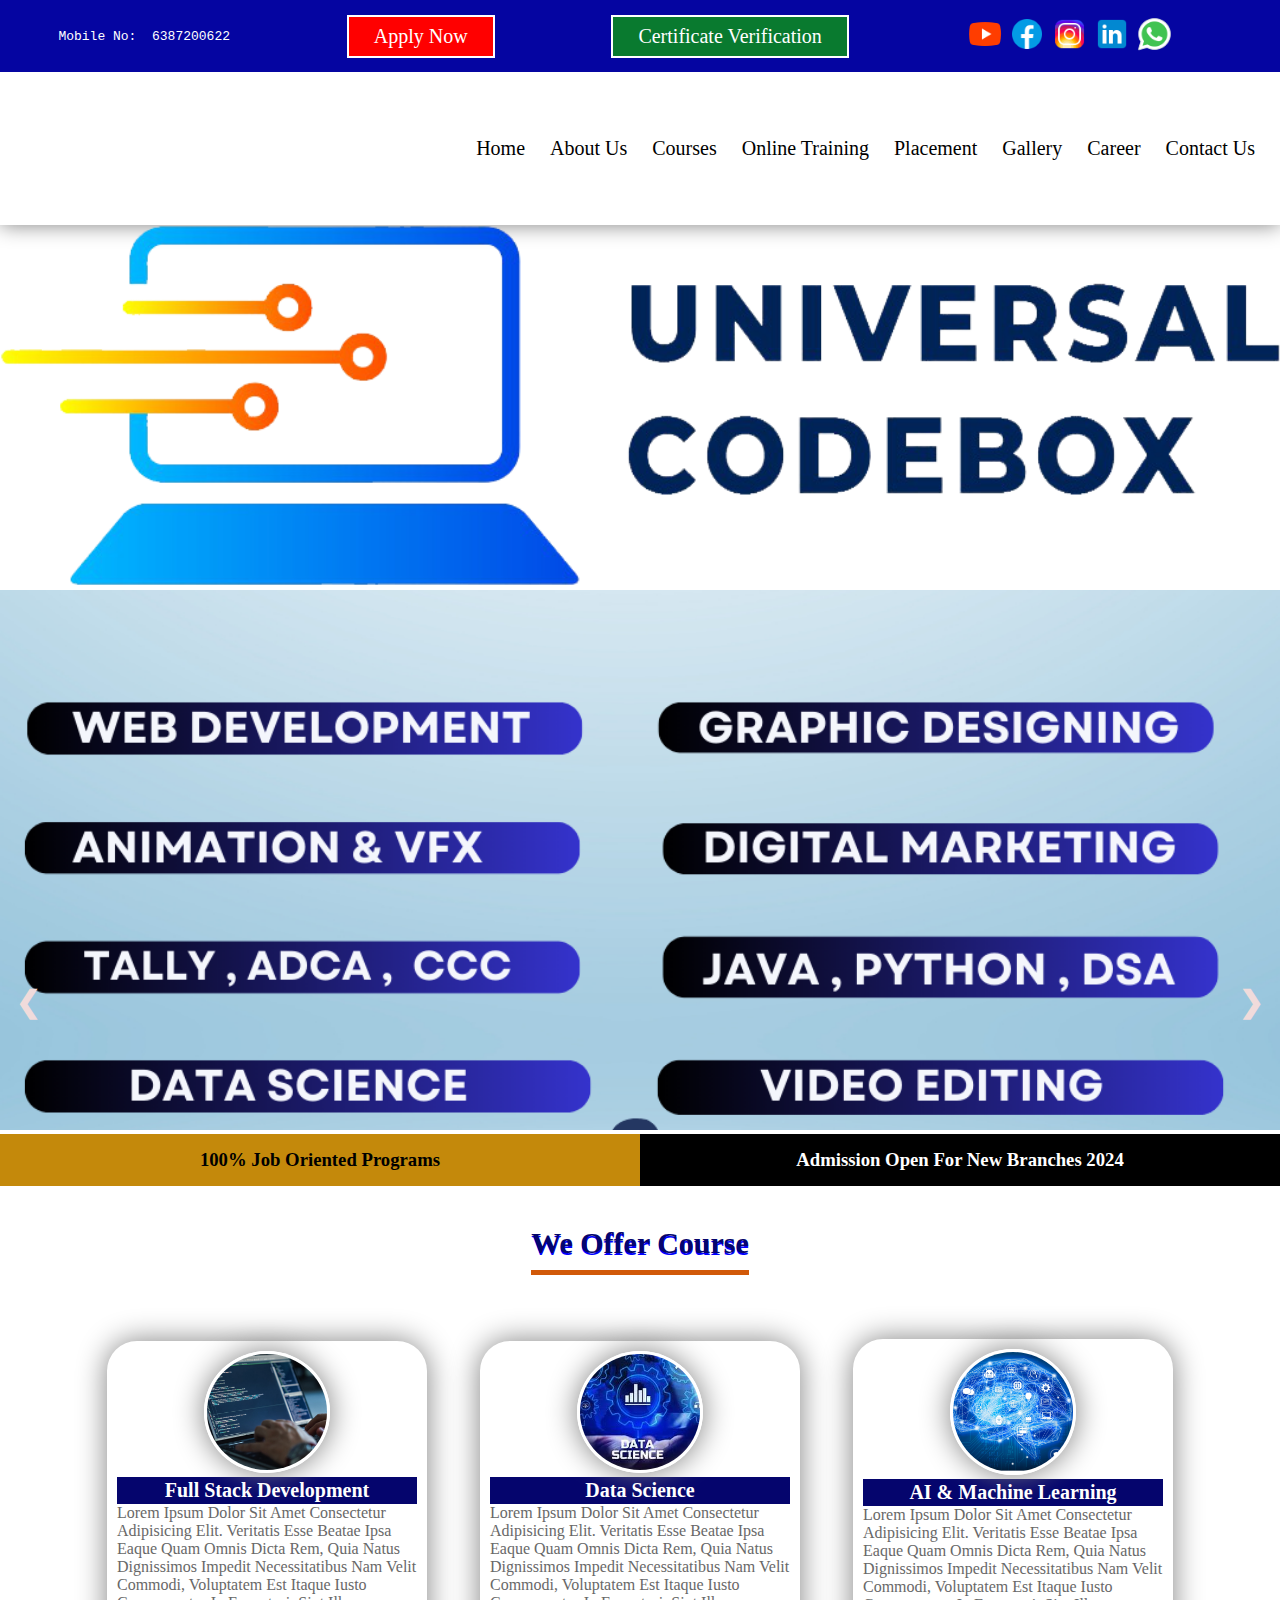
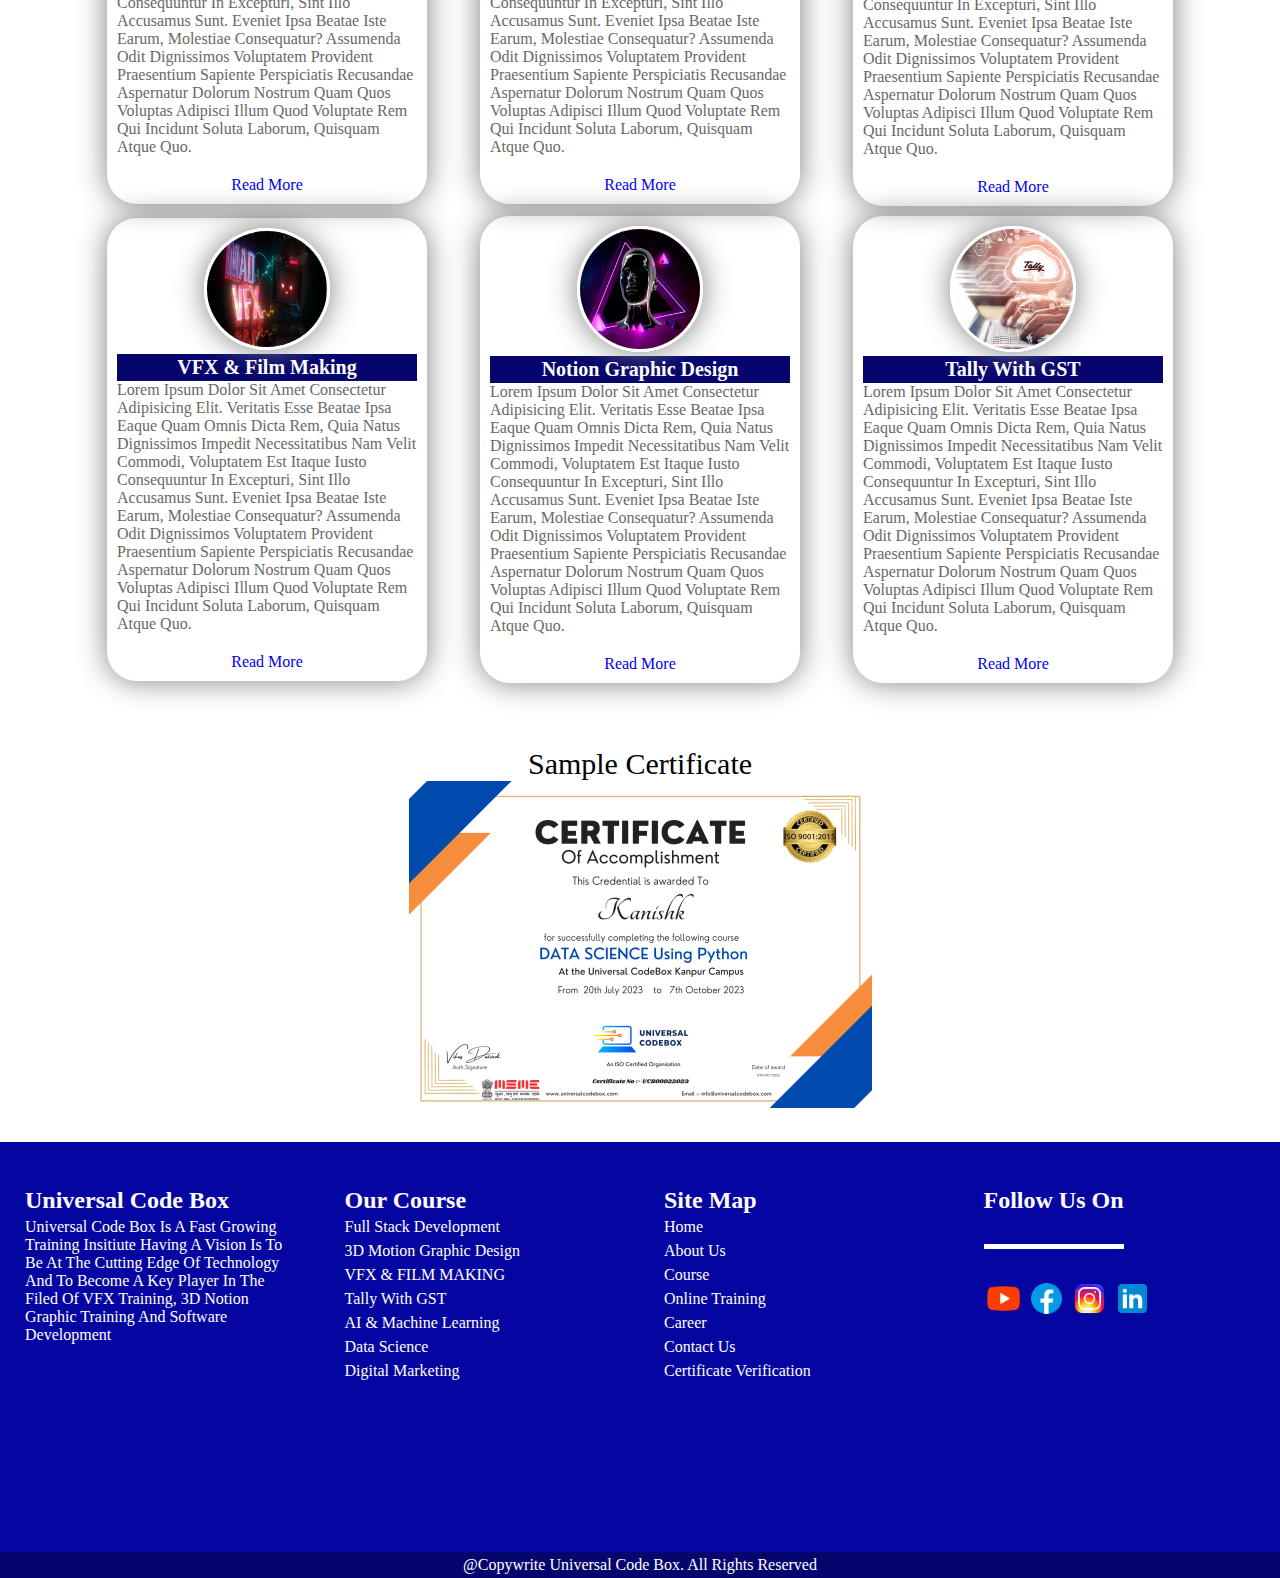
<file: ucb_siteClone/index.html>
<!DOCTYPE html>
<html lang="en">
<head>
    <meta charset="UTF-8">
    <meta name="viewport" content="width=device-width, initial-scale=1.0">
    <title>Universal codebox kanpur</title>
    <link rel="stylesheet" href="style.css">
</head>
<body>
    <!-- head section start here -->
    <header>
        <nav class="navbar">
            <!-- 1st navgation code here -->
            <div class="top-nav">
                <pre>Mobile No:  6387200622</pre>
                <a href="" class="btn-1">Apply Now</a>
                <a href="" class="btn-2">Certificate Verification</a>
                <div class="social-links">
                    <a href=""><img src="images/icons8-youtube-48.png" alt=""></a>
                    <a href=""><img src="images/icons8-facebook-48.png" alt=""></a>
                    <a href=""><img src="images/icons8-instagram-48.png" alt=""></a>
                    <a href=""><img src="images/icons8-linkedin-48.png" alt=""></a>
                    <a href=""><img src="images/icons8-whatsapp-48.png" alt=""></a>
                </div>
            </div>

            <!-- 2nd navgation code here -->
            <ul class="nav-links">
                <div class="close-btn">&times;</div>
                <li><a href="#home">Home</a></li>
                <li><a href="about.html">About Us</a></li>
                 <li class="ch"><a href="">Courses</a>
                  <ul class="course-list">
                    <li><a href="">Web Development</a></li>
                    <li><a href="">Game Development</a></li>
                    <li><a href="">App Development</a></li>
                    <li><a href="">Software Development</a></li>
                    <li><a href="">Artificial Intelligence</a></li>
                    <li><a href="">Graphic Designing</a></li>
                    <li><a href="">Web Designing</a></li>
                  </ul>
                </li>
                <li><a href="">Online Training</a></li>
                <li><a href="">Placement</a></li>
                <li><a href="">Gallery</a></li>
                <li><a href="">Career</a></li>
                <li><a href="">Contact Us</a></li>
            </ul>
            <div class="menu-btn">|||</div>
        </nav>
    </header>
  

<!-- main section start here -->
    <main>
        <!-- home section  -->
   <section id="home" class="home">
    <img src="images/logo.webp" alt="">
   <!-- home slider start here -->
   <div class="slideshow-container">
    <div class="mySlides fade">
      <img src="images/banner-3.png" alt="" width="100%">
    </div> 
    <div class="mySlides fade">
        <img src="images/Banner-2.png" alt="" width="100%">
      </div> 
    <a class="prev" onclick="plusSlides(-1)">&#10094;</a>
    <a class="next" onclick="plusSlides(1)">&#10095;</a>
  </div>
        <div class="home-footer">
          <h3 class="left-key">100% job Oriented Programs</h3>
          <h3 class="right-key"><span>Admission open for new branches 2024</span></h3>
        </div>
</div>
</section>

    <!-- courses section start here -->
     <section id="courses" class="courses">
      <center><h2 class="head">We Offer Course</h2></center>
      <div class="course-container">
        <div class="box">
        <center> <img src="images/about.png" alt="Image"></center>
           <h5>Full Stack Development</h5>
          <p>Lorem ipsum dolor sit amet consectetur adipisicing elit. Veritatis esse beatae ipsa eaque quam omnis dicta rem, quia natus dignissimos impedit necessitatibus nam velit commodi, voluptatem est itaque iusto consequuntur in excepturi, sint illo accusamus sunt. Eveniet ipsa beatae iste earum, molestiae consequatur? Assumenda odit dignissimos voluptatem provident praesentium sapiente perspiciatis recusandae aspernatur dolorum nostrum quam quos voluptas adipisci illum quod voluptate rem qui incidunt soluta laborum, quisquam atque quo.</p>
          <center><a href="#">Read more</a></center>
        </div>
        <div class="box">
          <center> <img src="images/data-sc.jpg" alt="Image"></center>
           <h5>Data Science</h5>
          <p>Lorem ipsum dolor sit amet consectetur adipisicing elit. Veritatis esse beatae ipsa eaque quam omnis dicta rem, quia natus dignissimos impedit necessitatibus nam velit commodi, voluptatem est itaque iusto consequuntur in excepturi, sint illo accusamus sunt. Eveniet ipsa beatae iste earum, molestiae consequatur? Assumenda odit dignissimos voluptatem provident praesentium sapiente perspiciatis recusandae aspernatur dolorum nostrum quam quos voluptas adipisci illum quod voluptate rem qui incidunt soluta laborum, quisquam atque quo.</p>
          <center><a href="#">Read more</a></center>
        </div>
        <div class="box">
          <center> <img src="images/ai-machin.png" alt="Image"></center>
           <h5>AI & Machine Learning</h5>
          <p>Lorem ipsum dolor sit amet consectetur adipisicing elit. Veritatis esse beatae ipsa eaque quam omnis dicta rem, quia natus dignissimos impedit necessitatibus nam velit commodi, voluptatem est itaque iusto consequuntur in excepturi, sint illo accusamus sunt. Eveniet ipsa beatae iste earum, molestiae consequatur? Assumenda odit dignissimos voluptatem provident praesentium sapiente perspiciatis recusandae aspernatur dolorum nostrum quam quos voluptas adipisci illum quod voluptate rem qui incidunt soluta laborum, quisquam atque quo.</p>
          <center><a href="#">Read more</a></center>
        </div>
        <div class="box">
          <center> <img src="images/vfx.webp" alt="Image"></center>
             <h5>VFX & Film Making</h5>
            <p>Lorem ipsum dolor sit amet consectetur adipisicing elit. Veritatis esse beatae ipsa eaque quam omnis dicta rem, quia natus dignissimos impedit necessitatibus nam velit commodi, voluptatem est itaque iusto consequuntur in excepturi, sint illo accusamus sunt. Eveniet ipsa beatae iste earum, molestiae consequatur? Assumenda odit dignissimos voluptatem provident praesentium sapiente perspiciatis recusandae aspernatur dolorum nostrum quam quos voluptas adipisci illum quod voluptate rem qui incidunt soluta laborum, quisquam atque quo.</p>
            <center><a href="#">Read more</a></center>
          </div>
          <div class="box">
            <center> <img src="images/3d-motion.png" alt="Image"></center>
               <h5>Notion Graphic Design</h5>
              <p>Lorem ipsum dolor sit amet consectetur adipisicing elit. Veritatis esse beatae ipsa eaque quam omnis dicta rem, quia natus dignissimos impedit necessitatibus nam velit commodi, voluptatem est itaque iusto consequuntur in excepturi, sint illo accusamus sunt. Eveniet ipsa beatae iste earum, molestiae consequatur? Assumenda odit dignissimos voluptatem provident praesentium sapiente perspiciatis recusandae aspernatur dolorum nostrum quam quos voluptas adipisci illum quod voluptate rem qui incidunt soluta laborum, quisquam atque quo.</p>
              <center><a href="#">Read more</a></center>
            </div>
            <div class="box">
              <center> <img src="images/course-tally.png" alt="Image"></center>
                 <h5>Tally with GST</h5>
                <p>Lorem ipsum dolor sit amet consectetur adipisicing elit. Veritatis esse beatae ipsa eaque quam omnis dicta rem, quia natus dignissimos impedit necessitatibus nam velit commodi, voluptatem est itaque iusto consequuntur in excepturi, sint illo accusamus sunt. Eveniet ipsa beatae iste earum, molestiae consequatur? Assumenda odit dignissimos voluptatem provident praesentium sapiente perspiciatis recusandae aspernatur dolorum nostrum quam quos voluptas adipisci illum quod voluptate rem qui incidunt soluta laborum, quisquam atque quo.</p>
                <center><a href="#">Read more</a></center>
              </div>
      </div>
     </section>

<!-- sample certificate section start here -->
      <section id="certificate">
          <center>
            <p style="font-size: 30px;">Sample Certificate</p>
          </center>
            <center>
              <img src="images/certificate.webp" alt="sample certificate">
            </center>
      </section>
    </main>

    

  <!-- footer section start here -->
    <footer>
       <div class="footer-1">
        <div class="footer-box">
          <h2>Universal Code Box</h2>
          <p>Universal Code Box is a fast growing Training insitiute having a vision is to be at the cutting edge of technology and to become a key player in the filed of VFX Training, 3D Notion Graphic Training and Software Development</p>
        </div>
        <div class="footer-box">
          <h2>Our Course</h2>
           <p>Full stack Development</p>
           <p>3D Motion Graphic Design</p>
           <p>VFX & FILM MAKING</p>
           <p>Tally With GST</p>
           <p>AI & Machine Learning</p>
           <p>Data Science</p>
           <p>Digital Marketing</p>
        </div>
        <div class="footer-box">
          <h2>Site Map</h2>
          <p>Home</p>
           <p>About Us</p>
           <p>Course </p>
           <p>Online Training</p>
           <p>Career</p>
           <p>Contact Us</p>
           <p>Certificate Verification</p>
        </div>
        <div class="footer-box">
          <h2 style="border-bottom: 5px solid white; display: inline-block; padding-bottom: 30px;">Follow Us On</h2><br>
          <div class="footer-icons">
            <a href=""><img src="images/icons8-youtube-48.png" alt=""></a>
            <a href=""><img src="images/icons8-facebook-48.png" alt=""></a>
            <a href=""><img src="images/icons8-instagram-48.png" alt=""></a>
            <a href=""><img src="images/icons8-linkedin-48.png" alt=""></a>
          </div>
        
        </div>
       </div>


       <div class="footer-2">
       <p>@copywrite Universal Code Box. All Rights Reserved</p>
       </div>
    </footer>
<script src="script.js"></script>
<script src="slider.js"></script>
</body>
</html>
</file>
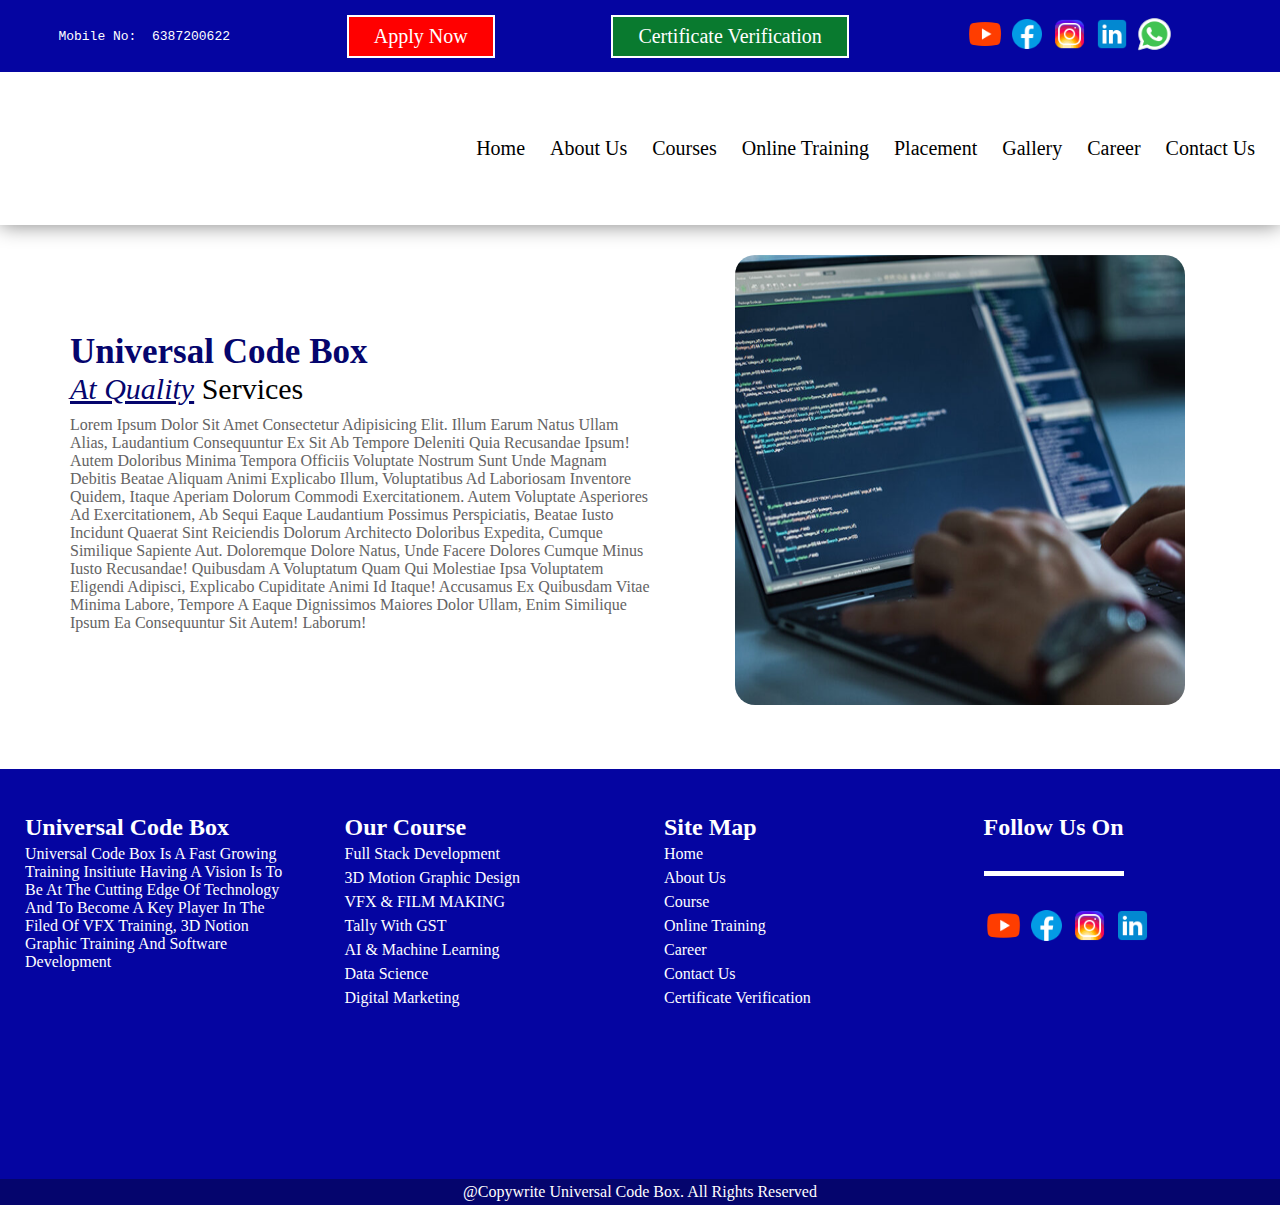
<file: ucb_siteClone/about.html>
<!DOCTYPE html>
<html lang="en">
<head>
    <meta charset="UTF-8">
    <meta name="viewport" content="width=device-width, initial-scale=1.0">
    <title>Universal codebox kanpur</title>
    <link rel="stylesheet" href="style.css">
</head>
<body>
    <!-- head section start here -->
    <header>
        <nav class="navbar">
            <!-- 1st navgation code here -->
            <div class="top-nav">
                <pre>Mobile No:  6387200622</pre>
                <a href="" class="btn-1">Apply Now</a>
                <a href="" class="btn-2">Certificate Verification</a>
                <div class="social-links">
                    <a href=""><img src="images/icons8-youtube-48.png" alt=""></a>
                    <a href=""><img src="images/icons8-facebook-48.png" alt=""></a>
                    <a href=""><img src="images/icons8-instagram-48.png" alt=""></a>
                    <a href=""><img src="images/icons8-linkedin-48.png" alt=""></a>
                    <a href=""><img src="images/icons8-whatsapp-48.png" alt=""></a>
                </div>
            </div>

            <!-- 2nd navgation code here -->
            <ul class="nav-links">
                <div class="close-btn">&times;</div>
                <li><a href="index.html">Home</a></li>
                <li><a href="about.html">About Us</a></li>
                 <li class="ch"><a href="">Courses</a>
                  <ul class="course-list">
                    <li><a href="">Web Development</a></li>
                    <li><a href="">Game Development</a></li>
                    <li><a href="">App Development</a></li>
                    <li><a href="">Software Development</a></li>
                    <li><a href="">Artificial Intelligence</a></li>
                    <li><a href="">Graphic Designing</a></li>
                    <li><a href="">Web Designing</a></li>
                  </ul>
                </li>
                <li><a href="">Online Training</a></li>
                <li><a href="">Placement</a></li>
                <li><a href="">Gallery</a></li>
                <li><a href="">Career</a></li>
                <li><a href="">Contact Us</a></li>
            </ul>
            <div class="menu-btn">|||</div>
        </nav>
    </header>
  

    <main>
      <section id="about">
        <div class="about-container">
          <div class="about-text">
           <h1  style="font-size: 35px; color: rgb(5, 5, 109);">Universal Code Box</h1>
           <p style="font-size: 30px;"><span style="text-decoration: underline; font-style: italic; color: rgb(5, 5, 109);">At Quality</span> Services</p>
           <p style="color: rgb(100, 99, 99); padding-top: 10px;">Lorem ipsum dolor sit amet consectetur adipisicing elit. Illum earum natus ullam alias, laudantium consequuntur ex sit ab tempore deleniti quia recusandae ipsum! Autem doloribus minima tempora officiis voluptate nostrum sunt unde magnam debitis beatae aliquam animi explicabo illum, voluptatibus ad laboriosam inventore quidem, itaque aperiam dolorum commodi exercitationem. Autem voluptate asperiores ad exercitationem, ab sequi eaque laudantium possimus perspiciatis, beatae iusto incidunt quaerat sint reiciendis dolorum architecto doloribus expedita, cumque similique sapiente aut. Doloremque dolore natus, unde facere dolores cumque minus iusto recusandae! Quibusdam a voluptatum quam qui molestiae ipsa voluptatem eligendi adipisci, explicabo cupiditate animi id itaque! Accusamus ex quibusdam vitae minima labore, tempore a eaque dignissimos maiores dolor ullam, enim similique ipsum ea consequuntur sit autem! Laborum!</p>
          </div>
          <div class="about-img">
           <center> <img src="images/about.png" alt="about image"></center>
          </div>
        </div>
      </section>
    </main>

    

  <!-- footer section start here -->
    <footer>
       <div class="footer-1">
        <div class="footer-box">
          <h2>Universal Code Box</h2>
          <p>Universal Code Box is a fast growing Training insitiute having a vision is to be at the cutting edge of technology and to become a key player in the filed of VFX Training, 3D Notion Graphic Training and Software Development</p>
        </div>
        <div class="footer-box">
          <h2>Our Course</h2>
           <p>Full stack Development</p>
           <p>3D Motion Graphic Design</p>
           <p>VFX & FILM MAKING</p>
           <p>Tally With GST</p>
           <p>AI & Machine Learning</p>
           <p>Data Science</p>
           <p>Digital Marketing</p>
        </div>
        <div class="footer-box">
          <h2>Site Map</h2>
          <p>Home</p>
           <p>About Us</p>
           <p>Course </p>
           <p>Online Training</p>
           <p>Career</p>
           <p>Contact Us</p>
           <p>Certificate Verification</p>
        </div>
        <div class="footer-box">
          <h2 style="border-bottom: 5px solid white; display: inline-block; padding-bottom: 30px;">Follow Us On</h2><br>
          <div class="footer-icons">
            <a href=""><img src="images/icons8-youtube-48.png" alt=""></a>
            <a href=""><img src="images/icons8-facebook-48.png" alt=""></a>
            <a href=""><img src="images/icons8-instagram-48.png" alt=""></a>
            <a href=""><img src="images/icons8-linkedin-48.png" alt=""></a>
          </div>
        
        </div>
       </div>


       <div class="footer-2">
       <p>@copywrite Universal Code Box. All Rights Reserved</p>
       </div>
    </footer>
<script src="script.js"></script>
</body>
</html>
</file>
<file: ucb_siteClone/style.css>
*{
    padding: 0;
    margin: 0;
    text-decoration: none;
    list-style-type: none;
    border: none;
    text-transform: capitalize;
}
html, body{
    overflow-x: hidden;
    scroll-behavior: smooth;
}
/* header css */
.menu-btn{
    font-size: 30px;
    background-color: white;
    display: none;
    position: absolute;
    right: 40px;
    top: 14vh;
}
.close-btn{
    position: absolute;
    right: 30px;
   font-size: 40px;
   top: 5px;
   cursor: pointer;
   display: none;
}

.navbar{
    height: 25vh;
    width: 100%;
  background-color: white;
  box-shadow: 0 0 20px grey;
}
.top-nav{
    background-color: rgb(5, 5, 161);
    height: 8vh;
    display: flex;
    align-items: center;
    justify-content: space-around;
    color: white;
}
.top-nav .btn-1{
    background-color: red;
    color: white;
    padding: 8px 25px;
    font-size: 20px;
     border: 2px solid white;
     animation: flash 1s ease-out infinite;
}

@keyframes flash{
    0%{
      opacity: 0;
    }
    25%{
      opacity: 0.5;
    }
    50%{
      opacity: 0.7;
    }
    75%{ 
      opacity: 0.9;
    }
    100%{
        opacity: 1;
    }
}

.top-nav .btn-2{
    background-color: rgb(9, 122, 47);
    color: white;
    padding: 8px 25px;
    font-size: 20px;
     border: 2px solid white;
}
.social-links img{
   width: 15%;
}
.nav-links{
    height: 17vh;
    display: flex;
  align-items: center;
  justify-content: right;
  z-index: 1;
}
.nav-links a{
    color: black;
    padding-right: 25px;
    font-size: 20px;
}
.nav-links a:hover{
    color: orangered;
}
 .course-list{
    box-shadow: 0 0 20px grey;
    background-color: white;
    padding: 25px;
    position: absolute;
    display: none;
    border-top: 2px solid blue;
}
.course-list a{
    display: block;
    margin-top: 10px;
    padding-left: 30px;
}
.ch:hover .course-list{
    display:block;
}

/* main section css */
/* home section css */
.home img{
    object-fit: contain;
    height: 20%;
    width: 100%;
}
.mySlides{
    display: none;
    width: 100%;
    height: auto;
}
.mySlides img{
    width: 100%;
    height:60vh;
    object-fit: cover;
}
.prev, .next{
    position: absolute;
    top: 110%;
    width: auto;
    padding: 16px;
    margin-top: -22px;
    color: rgb(240, 219, 219);
    font-weight: bold;
    font-size: 30px;
    transition: 0.6s ease;
    border-radius: 0 3px 3px 0;
    cursor: pointer;
}
.next{
    right: 0;
    border-radius: 3px 0 0 3px;
}

.home-footer{
    display: flex;
    align-items: center;
    justify-content: space-around;
}
.home-footer h3{
    padding: 15px;
}
.left-key{
    background-color: rgb(196, 137, 11);
    width: 50%;
    text-align: center;
}
.right-key{
    background-color: black;
    color: white;
    width: 50%;
    text-align: center;
}
.right-key span{
    animation: flash 1s ease-out infinite;
}
/* home section end  */

 /* courses section start here */
 .head{
    display: inline-block;
    color: rgb(5, 5, 109);
    margin-top: 40px;
    padding-bottom: 10px;
    font-weight: bolder;
    font-size: 30px;
    text-shadow: 0 1.5px blue;
    border-bottom: 5px solid rgb(209, 89, 9);
 }
 .course-container{
    padding: 5%;
    display: flex;
    align-items: center;
    justify-content: space-evenly;
    flex-wrap: wrap;
    gap: 10px;
 }
 .course-container .box{
    width: 300px;
    border-radius: 30px;
    box-shadow: 0 0 30px grey;
    padding: 10px;
    max-height: 90vh;

 }
 .box h5{
    text-align: center;
    font-size: 20px;
    color: white;
    background-color: rgb(5, 5, 109);
    padding: 2px;
 }
 .box p{
    color: rgb(104, 104, 104);
    padding-bottom: 20px;
 }
 .course-container .box img{
    width: 40%;
    border: 3px solid white;
    box-shadow: 0 0 30px grey;
    border-radius: 50%;
 }
/* about page css */
.about-container{
    display: flex;
    align-items: center;
    flex-wrap: wrap;
    gap: 20px;
    padding: 30px;

}.about-text{
    flex: 1 1 30rem;
    margin-left: 40px;
}
.about-img{
    flex: 1 1 30rem;
}
.about-img img{
    width: 450px;
    height: 450px;
    border-radius: 20px;
 }


/* footer css start here */
.footer-1
{
    background-color: rgb(5, 5, 161);
    color: white;
    padding: 25px;
    margin-top: 30px;
    display: flex;
    align-items: center;
    justify-content: center;
    flex-wrap: wrap;
    gap: 3rem;
}
.footer-1 h2{
    padding-bottom: 4px;
    padding-top: 20px;
}
.footer-box{
    flex: 1 1 15rem;
    min-height: 40vh;
}
.footer-box p{
    padding-bottom: 6px;
}
.footer-box .footer-icons img{
    width: 15%;
    margin-top: 30px;
}
.footer-icons{
    margin-right: 10px;
}
.footer-2{
    background-color: rgb(5, 5, 109);
    color: white;
    padding: 4px;
}
.footer-2 p{
    text-align: center;
}


/* for responsive page */
@media screen and (max-width:768px){
.top-nav pre{
    padding-left: 30%;
   font-size: 15px;
}
.top-nav a{
    display: none;
}
 
.nav-links{
   width: 50vw;
   height: 400px;
   padding: 20px;
   background-color:white;
   box-shadow: 0 0 30px grey;
   text-align: center;
   display: block;
   position: absolute;
   right: 0;
   top: -450px;
   transition: 1s ease-in-out;
}
.nav-links.active{
    top: 10px;
}
.nav-links li{
    padding-bottom: 25px;
}
.course-list{
   visibility: hidden;
}


.menu-btn{
    display: block;
    cursor: pointer;
}
.close-btn{
    display: block;
}
.home img{
    height: 40vh;
}
.prev, .next{
    top: 80%;
   
}
.home-footer{
    display: block;
}
.left-key{
    width: 100%;
}
.right-key{
    width: 100%;
}
.about-img{
    order: 1;
}
.about-text{
    order: 2;
}

    
}
@media screen and (max-width:400px){

#certificate img{
    width: 80%;
}
.footer{
    overflow-x: hidden;
}
.footer-1{
    display: block;
    background-color: white;
}
.footer-box{
    margin: 0;
}
.footer-box .footer-icons img{
    width: 10%;
}
.footer-box h2{
  color: black;

}
.footer-box p{
    color: blue;
}
}
</file>
